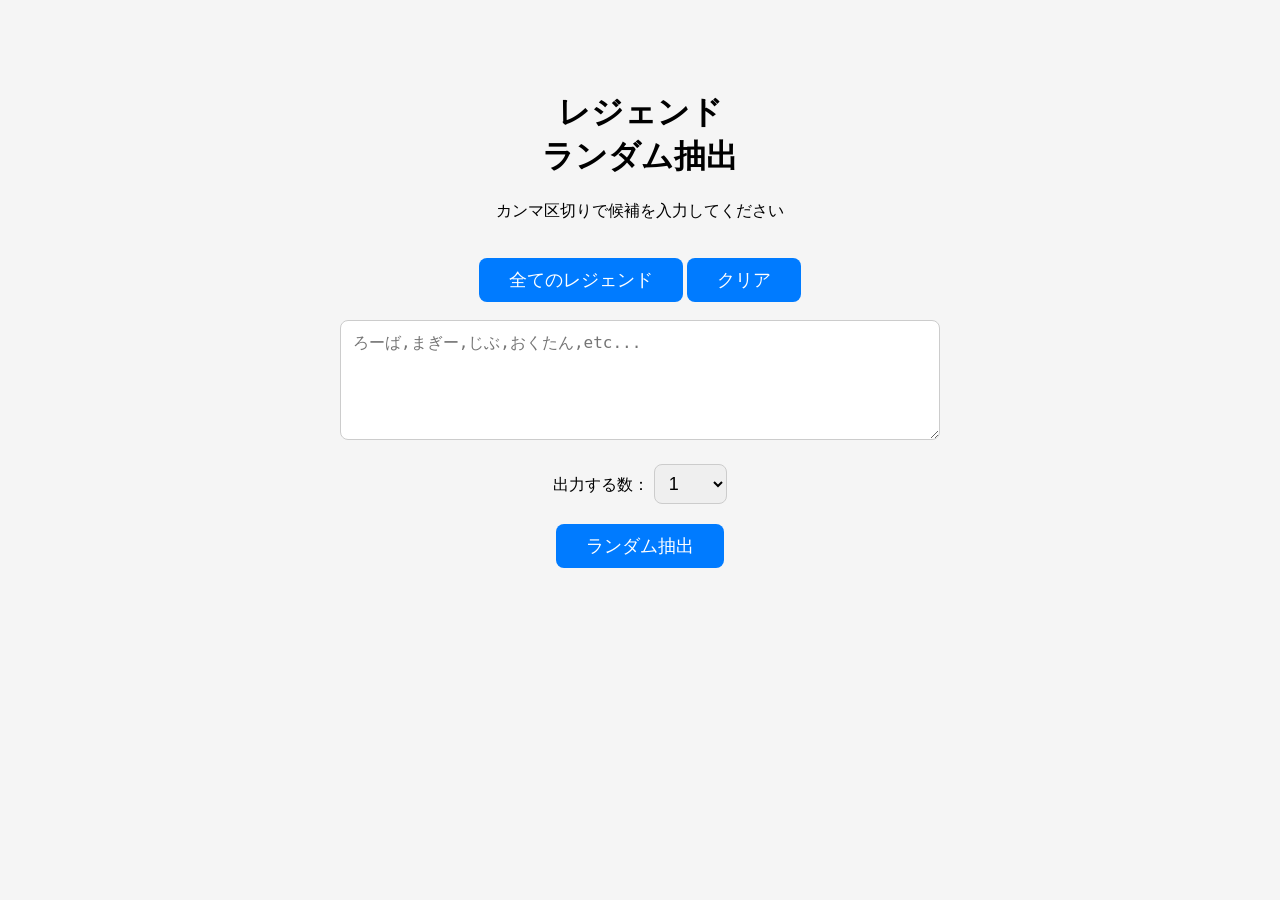
<file: index.html>
<!DOCTYPE html>
<html lang="ja">
<head>
  <meta charset="UTF-8">
  <meta name="viewport" content="width=device-width, initial-scale=1.0">

  <!-- CSS読み込み -->
  <link rel="stylesheet" href="style.css">
    
  <title>レジェンドランダム抽出</title>

 
</head>

<body>

  <h1>レジェンド<br>ランダム抽出</h1>

  <p>カンマ区切りで候補を入力してください</p>

  <!-- 定型文ボタン -->
  <button onclick="insertText('バンガロール, ヒューズ, マッドマギー, バリスティック, レヴナント, パスファインダー, レイス, オクタン, ホライゾン, アッシュ, オルター, アクセル, ブラッドハウンド, クリプト, ヴァルキリー, シア, ヴァンテージ, コースティック, ワットソン, ランパート, カタリスト, ジブラルタル, ライフライン, ミラージュ, ローバ, ニューキャッスル, コンジット')">
  全てのレジェンド
  </button>

  <button onclick="insertText('')">クリア</button>

  <br></br>
  <textarea id="input" placeholder="ろーば,まぎー,じぶ,おくたん,etc..."></textarea>

  <div class="count-area">
    <label for="count">出力する数：</label>
    <select id="count">
      <option value="1">1</option>
      <option value="2">2</option>
      <option value="3">3</option>
    </select>
  </div>

  <button onclick="randomPick()">ランダム抽出</button>

  <div id="results"></div>


  <script>
    function insertText(text) {
    const box = document.getElementById("input");
    box.value = text;
    }
    
    function randomPick() {

      const input =
        document.getElementById("input").value;

      const count =
        Number(document.getElementById("count").value);

      const results =
        document.getElementById("results");


      // カンマで分割
      const words = input
        .split(",")
        .map(word => word.trim())
        .filter(word => word !== "");


      // 入力チェック
      if (words.length === 0) {

        results.innerHTML =
          '<div class="result">候補を入力してください</div>';

        return;
      }


      // 候補数が出力数より少ない場合
      if (words.length < count) {

        results.innerHTML =
          `<div class="result">
            候補が${count}個以上必要です
          </div>`;

        return;
      }


      /*
       * 配列をシャッフル
       *
       * Fisher-Yatesアルゴリズム
       */
      const shuffled = [...words];

      for (let i = shuffled.length - 1; i > 0; i--) {

        const j =
          Math.floor(Math.random() * (i + 1));

        [shuffled[i], shuffled[j]] =
          [shuffled[j], shuffled[i]];
      }


      // 結果を表示
      results.innerHTML = "";

      for (let i = 0; i < count; i++) {

        const div =
          document.createElement("div");

        div.className = "result";

        div.textContent =
          shuffled[i];

        results.appendChild(div);
      }

    }

  </script>

</body>
</html>
</file>
<file: style.css>
body {
      font-family: sans-serif;
      max-width: 600px;
      margin: 50px auto;
      padding: 20px;
      text-align: center;
      background: #f5f5f5;
    }

    textarea {
      width: 100%;
      height: 120px;
      padding: 12px;
      box-sizing: border-box;
      font-size: 16px;
      border: 1px solid #ccc;
      border-radius: 8px;
      resize: vertical;
    }

    .count-area {
      margin-top: 20px;
    }

    select {
      padding: 8px 30px 8px 10px;
      font-size: 18px;
      border-radius: 8px;
      border: 1px solid #ccc;
    }

    button {
      margin-top: 20px;
      padding: 10px 30px;
      font-size: 18px;
      cursor: pointer;
      border: none;
      border-radius: 8px;
      color: white;
      background: #007bff;
    }

    button:hover {
      background: #0056b3;
    }

    #results {
      margin-top: 30px;
    }

    .result {
      margin: 10px 0;
      padding: 20px;
      background: white;
      border: 2px solid #007bff;
      border-radius: 10px;
      font-size: 28px;
      font-weight: bold;
    }
</file>
